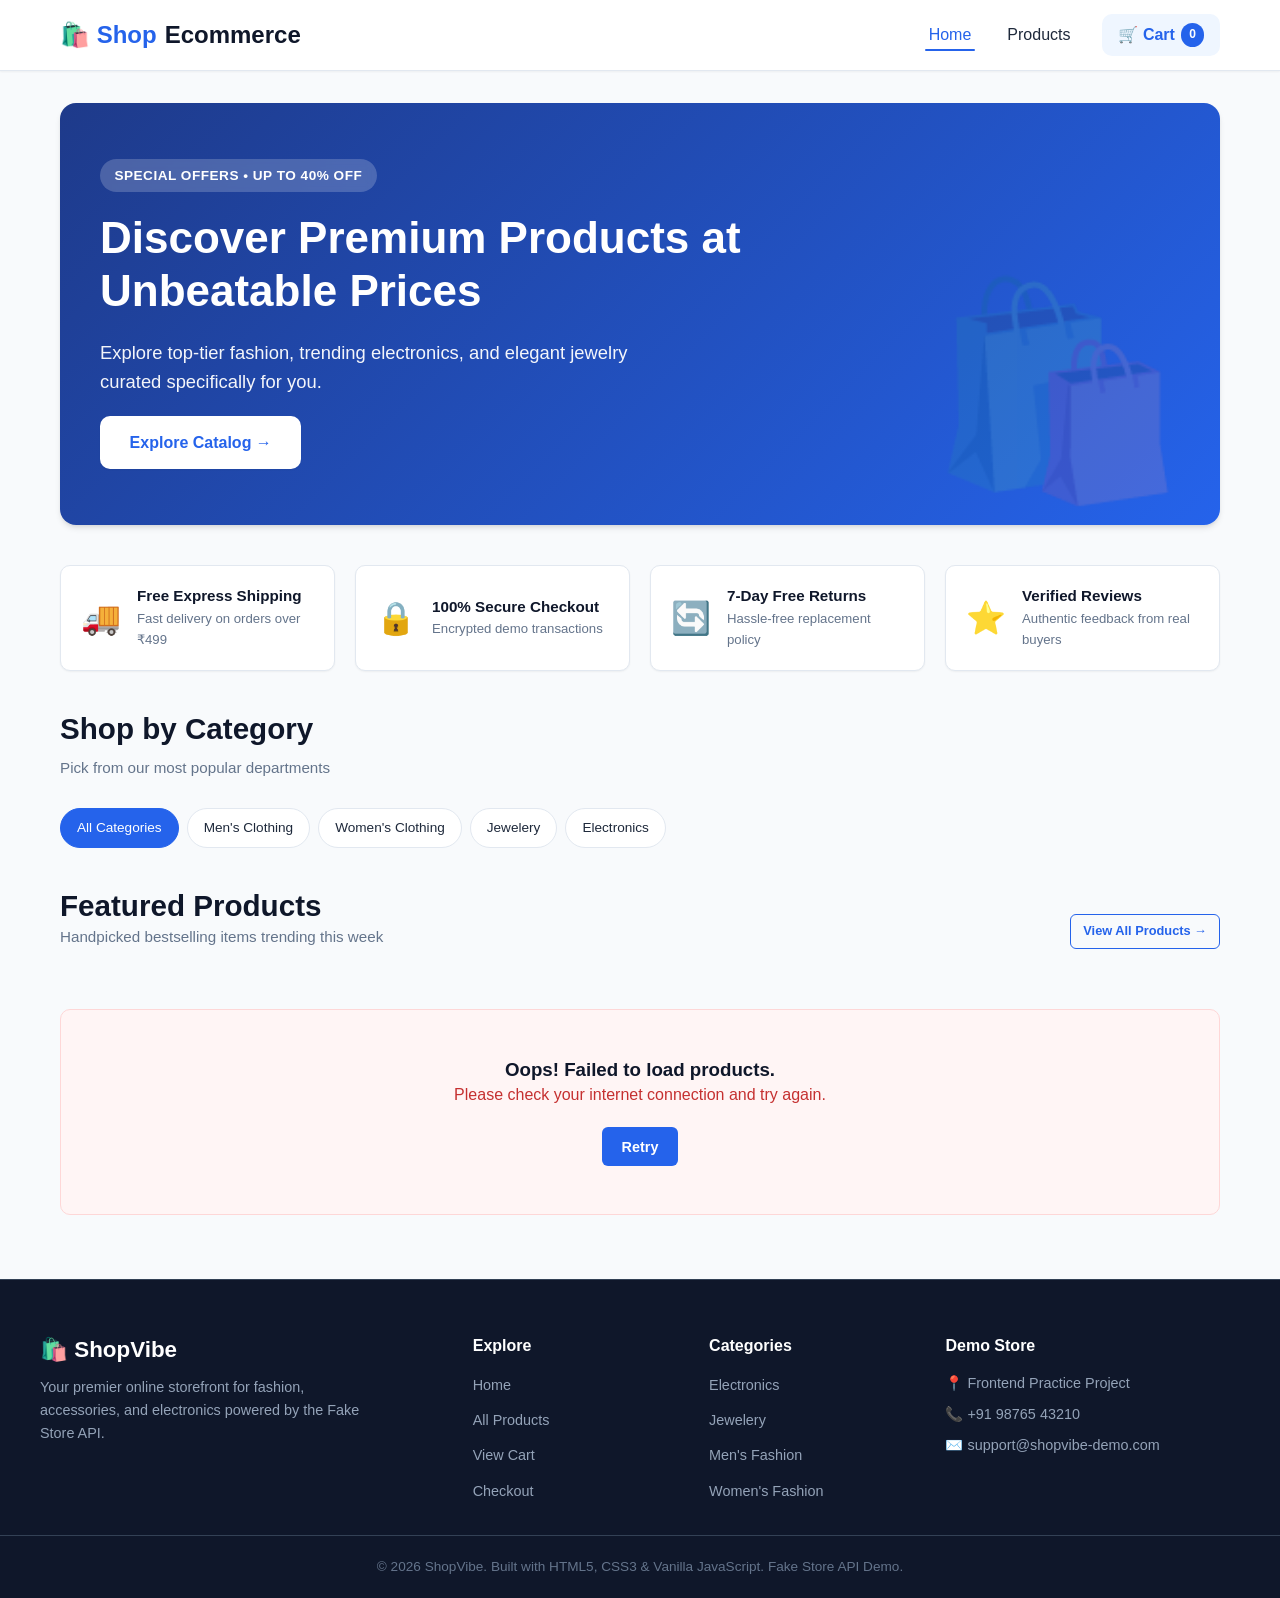
<file: index.html>
<!DOCTYPE html>
<html lang="en">
<head>
  <meta charset="UTF-8">
  <meta name="viewport" content="width=device-width, initial-scale=1.0">
  <title>ShopVibe - Modern E-Commerce Store</title>
  <link rel="stylesheet" href="style.css">
</head>
<body>

  <!-- Navbar -->
  <header class="navbar">
    <div class="container nav-container">
      <a href="index.html" class="brand-logo">
        🛍️ Shop<span>Ecommerce</span>
      </a>

      <button class="nav-toggle" id="nav-toggle-btn" aria-label="Toggle navigation">
        ☰
      </button>

      <ul class="nav-links" id="nav-links-menu">
        <li><a href="index.html" class="active">Home</a></li>
        <li><a href="products.html">Products</a></li>
        <li class="cart-link-wrapper">
          <a href="cart.html" class="cart-icon-btn">
            🛒 Cart <span class="cart-badge" id="nav-cart-count">0</span>
          </a>
        </li>
      </ul>
    </div>
  </header>

  <!-- Main Content -->
  <main class="main-content">
    <div class="container">

      <!-- Hero Banner -->
      <section class="hero-banner">
        <span class="hero-badge">Special Offers • Up to 40% Off</span>
        <h1>Discover Premium Products at Unbeatable Prices</h1>
        <p>Explore top-tier fashion, trending electronics, and elegant jewelry curated specifically for you.</p>
        <a href="products.html" class="hero-btn">
          Explore Catalog →
        </a>
      </section>

      <!-- Features Strip -->
      <section class="features-strip">
        <div class="feature-box">
          <div class="feature-icon">🚚</div>
          <div>
            <h4>Free Express Shipping</h4>
            <p>Fast delivery on orders over ₹499</p>
          </div>
        </div>
        <div class="feature-box">
          <div class="feature-icon">🔒</div>
          <div>
            <h4>100% Secure Checkout</h4>
            <p>Encrypted demo transactions</p>
          </div>
        </div>
        <div class="feature-box">
          <div class="feature-icon">🔄</div>
          <div>
            <h4>7-Day Free Returns</h4>
            <p>Hassle-free replacement policy</p>
          </div>
        </div>
        <div class="feature-box">
          <div class="feature-icon">⭐</div>
          <div>
            <h4>Verified Reviews</h4>
            <p>Authentic feedback from real buyers</p>
          </div>
        </div>
      </section>

      <!-- Category Shortcuts -->
      <section style="margin-bottom: 2.5rem;">
        <div class="section-header">
          <h2>Shop by Category</h2>
          <p class="section-subtitle">Pick from our most popular departments</p>
        </div>
        <div class="category-pills">
          <a href="products.html" class="category-pill active">All Categories</a>
          <a href="products.html?category=men's%20clothing" class="category-pill">Men's Clothing</a>
          <a href="products.html?category=women's%20clothing" class="category-pill">Women's Clothing</a>
          <a href="products.html?category=jewelery" class="category-pill">Jewelery</a>
          <a href="products.html?category=electronics" class="category-pill">Electronics</a>
        </div>
      </section>

      <!-- Featured Products -->
      <section>
        <div class="section-header">
          <div class="section-title-row">
            <div>
              <h2>Featured Products</h2>
              <p class="section-subtitle">Handpicked bestselling items trending this week</p>
            </div>
            <a href="products.html" class="btn btn-outline btn-sm">View All Products →</a>
          </div>
        </div>

        <div class="product-grid" id="featured-products-container">
          <!-- Dynamically populated by script.js -->
        </div>
      </section>

    </div>
  </main>

  <!-- Footer -->
  <footer class="footer">
    <div class="container footer-top">
      <div class="footer-grid">
        <div class="footer-brand">
          <h3>🛍️ ShopVibe</h3>
          <p>Your premier online storefront for fashion, accessories, and electronics powered by the Fake Store API.</p>
        </div>
        <div class="footer-links">
          <h4>Explore</h4>
          <ul>
            <li><a href="index.html">Home</a></li>
            <li><a href="products.html">All Products</a></li>
            <li><a href="cart.html">View Cart</a></li>
            <li><a href="checkout.html">Checkout</a></li>
          </ul>
        </div>
        <div class="footer-links">
          <h4>Categories</h4>
          <ul>
            <li><a href="products.html?category=electronics">Electronics</a></li>
            <li><a href="products.html?category=jewelery">Jewelery</a></li>
            <li><a href="products.html?category=men's%20clothing">Men's Fashion</a></li>
            <li><a href="products.html?category=women's%20clothing">Women's Fashion</a></li>
          </ul>
        </div>
        <div class="footer-contact">
          <h4>Demo Store</h4>
          <p>📍 Frontend Practice Project</p>
          <p>📞 +91 98765 43210</p>
          <p>✉️ support@shopvibe-demo.com</p>
        </div>
      </div>
    </div>
    <div class="footer-bottom">
      <div class="container">
        © 2026 ShopVibe. Built with HTML5, CSS3 &amp; Vanilla JavaScript. Fake Store API Demo.
      </div>
    </div>
  </footer>

  <script src="script.js"></script>
</body>
</html>
</file>
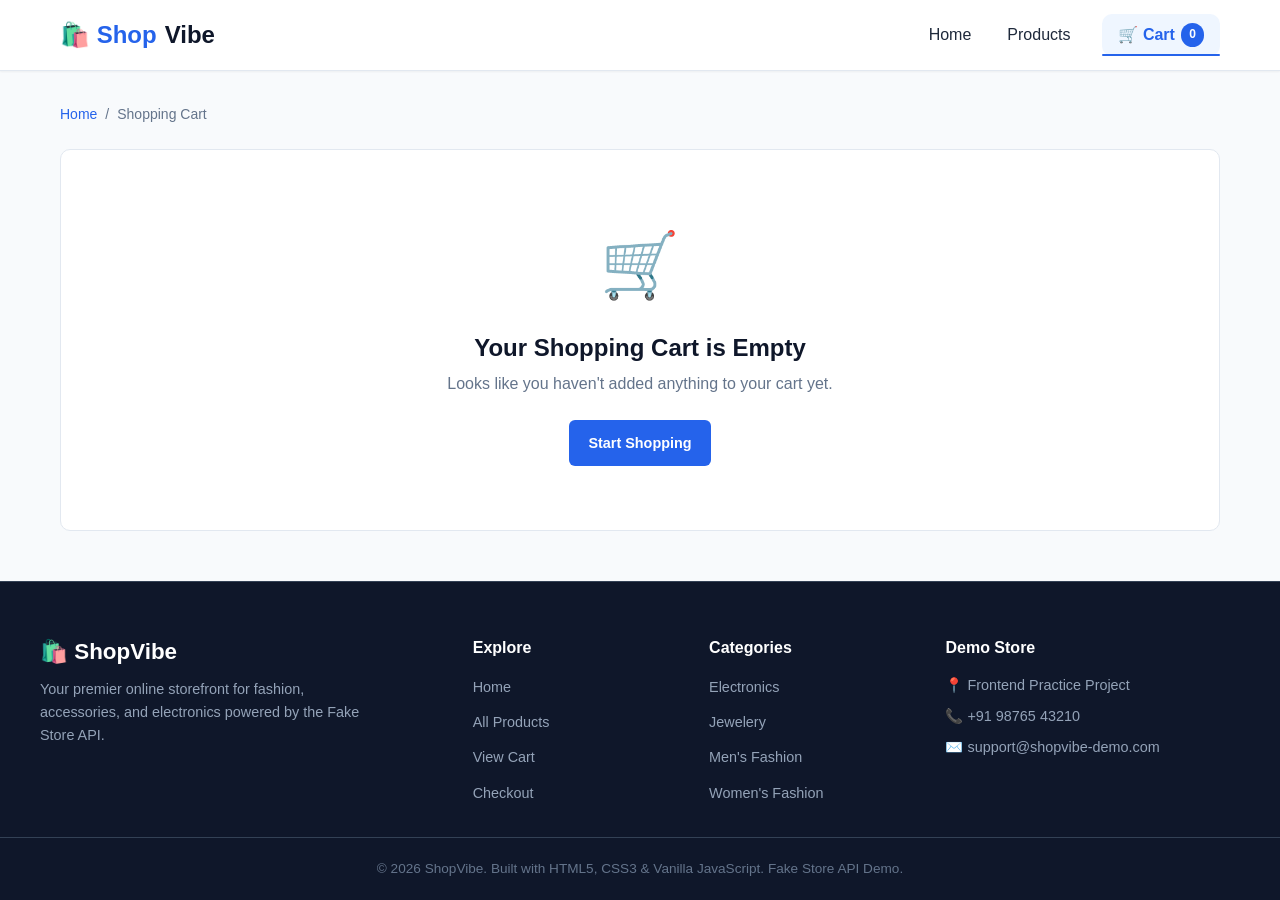
<file: cart.html>
<!DOCTYPE html>
<html lang="en">
<head>
  <meta charset="UTF-8">
  <meta name="viewport" content="width=device-width, initial-scale=1.0">
  <title>Shopping Cart - ShopVibe</title>
  <link rel="stylesheet" href="style.css">
</head>
<body>

  <!-- Navbar -->
  <header class="navbar">
    <div class="container nav-container">
      <a href="index.html" class="brand-logo">
        🛍️ Shop<span>Vibe</span>
      </a>

      <button class="nav-toggle" id="nav-toggle-btn" aria-label="Toggle navigation">
        ☰
      </button>

      <ul class="nav-links" id="nav-links-menu">
        <li><a href="index.html">Home</a></li>
        <li><a href="products.html">Products</a></li>
        <li class="cart-link-wrapper">
          <a href="cart.html" class="cart-icon-btn active">
            🛒 Cart <span class="cart-badge" id="nav-cart-count">0</span>
          </a>
        </li>
      </ul>
    </div>
  </header>

  <!-- Main Content -->
  <main class="main-content">
    <div class="container">

      <!-- Breadcrumbs -->
      <nav class="breadcrumb">
        <a href="index.html">Home</a>
        <span>/</span>
        <span>Shopping Cart</span>
      </nav>

      <!-- Cart Dynamic Container -->
      <div id="cart-page-container">
        <!-- Injected dynamically by script.js -->
      </div>

    </div>
  </main>

  <!-- Footer -->
  <footer class="footer">
    <div class="container footer-top">
      <div class="footer-grid">
        <div class="footer-brand">
          <h3>🛍️ ShopVibe</h3>
          <p>Your premier online storefront for fashion, accessories, and electronics powered by the Fake Store API.</p>
        </div>
        <div class="footer-links">
          <h4>Explore</h4>
          <ul>
            <li><a href="index.html">Home</a></li>
            <li><a href="products.html">All Products</a></li>
            <li><a href="cart.html">View Cart</a></li>
            <li><a href="checkout.html">Checkout</a></li>
          </ul>
        </div>
        <div class="footer-links">
          <h4>Categories</h4>
          <ul>
            <li><a href="products.html?category=electronics">Electronics</a></li>
            <li><a href="products.html?category=jewelery">Jewelery</a></li>
            <li><a href="products.html?category=men's%20clothing">Men's Fashion</a></li>
            <li><a href="products.html?category=women's%20clothing">Women's Fashion</a></li>
          </ul>
        </div>
        <div class="footer-contact">
          <h4>Demo Store</h4>
          <p>📍 Frontend Practice Project</p>
          <p>📞 +91 98765 43210</p>
          <p>✉️ support@shopvibe-demo.com</p>
        </div>
      </div>
    </div>
    <div class="footer-bottom">
      <div class="container">
        © 2026 ShopVibe. Built with HTML5, CSS3 &amp; Vanilla JavaScript. Fake Store API Demo.
      </div>
    </div>
  </footer>

  <script src="script.js"></script>
</body>
</html>
</file>
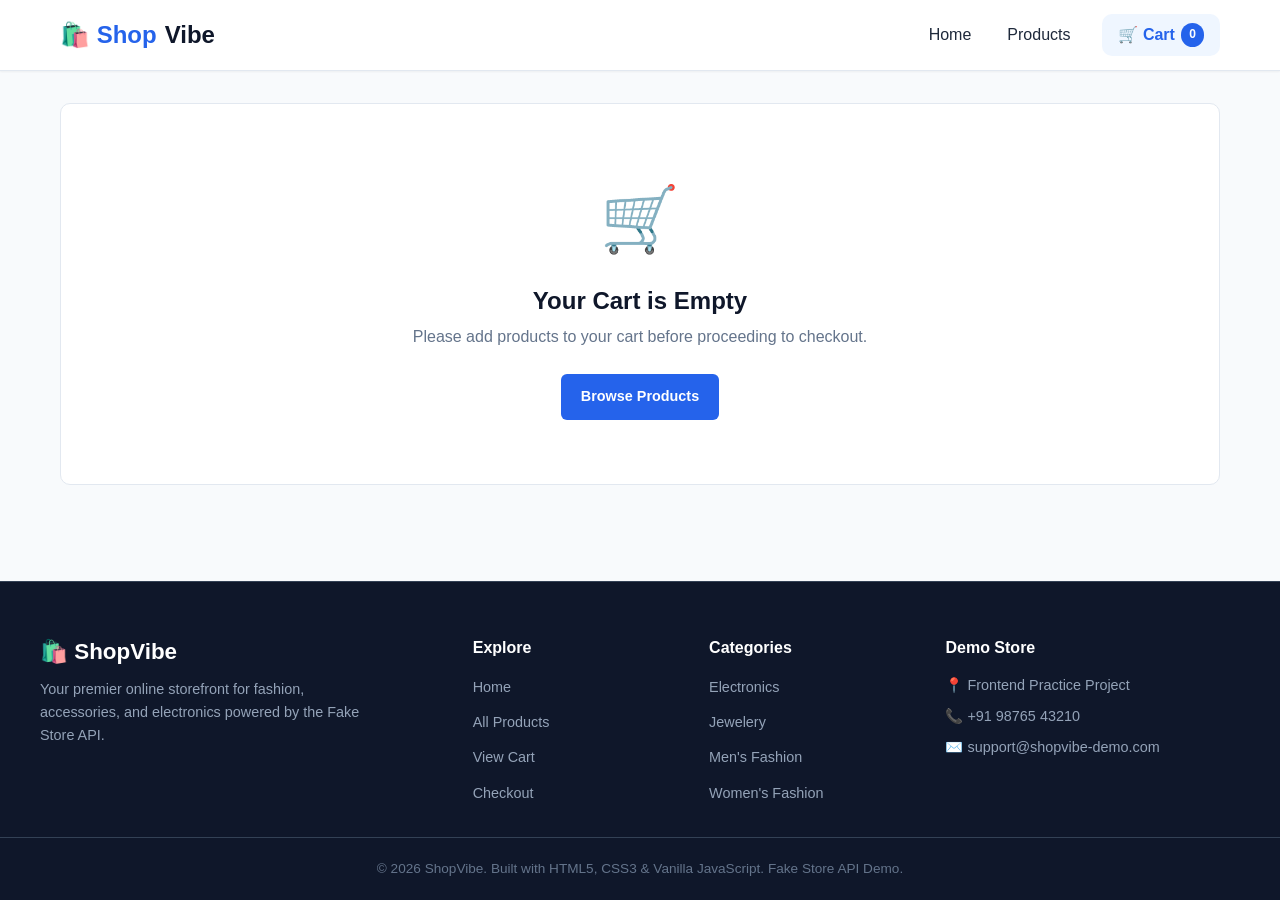
<file: checkout.html>
<!DOCTYPE html>
<html lang="en">
<head>
  <meta charset="UTF-8">
  <meta name="viewport" content="width=device-width, initial-scale=1.0">
  <title>Checkout - ShopVibe</title>
  <link rel="stylesheet" href="style.css">
</head>
<body>

  <!-- Navbar -->
  <header class="navbar">
    <div class="container nav-container">
      <a href="index.html" class="brand-logo">
        🛍️ Shop<span>Vibe</span>
      </a>

      <button class="nav-toggle" id="nav-toggle-btn" aria-label="Toggle navigation">
        ☰
      </button>

      <ul class="nav-links" id="nav-links-menu">
        <li><a href="index.html">Home</a></li>
        <li><a href="products.html">Products</a></li>
        <li class="cart-link-wrapper">
          <a href="cart.html" class="cart-icon-btn">
            🛒 Cart <span class="cart-badge" id="nav-cart-count">0</span>
          </a>
        </li>
      </ul>
    </div>
  </header>

  <!-- Main Content -->
  <main class="main-content">
    <div class="container">

      <!-- Breadcrumbs -->
      <nav class="breadcrumb">
        <a href="index.html">Home</a>
        <span>/</span>
        <a href="cart.html">Cart</a>
        <span>/</span>
        <span>Checkout</span>
      </nav>

      <div class="section-header">
        <h2>Secure Checkout</h2>
        <p class="section-subtitle">Please enter your shipping address and confirm your demo order</p>
      </div>

      <div class="checkout-layout">

        <!-- Checkout Form Column -->
        <div class="checkout-card">
          <h3>1. Shipping Information</h3>
          <form id="checkout-form" novalidate>
            <div class="form-grid">

              <div class="form-group full-width">
                <label for="cust-name" class="form-label">Full Name <span class="required">*</span></label>
                <input type="text" id="cust-name" class="form-input" placeholder="e.g. John Doe" required>
                <span class="field-error" id="cust-name-error">Please enter your full name (at least 2 letters).</span>
              </div>

              <div class="form-group">
                <label for="cust-email" class="form-label">Email Address <span class="required">*</span></label>
                <input type="email" id="cust-email" class="form-input" placeholder="e.g. john@example.com" required>
                <span class="field-error" id="cust-email-error">Please enter a valid email address.</span>
              </div>

              <div class="form-group">
                <label for="cust-phone" class="form-label">Phone Number <span class="required">*</span></label>
                <input type="tel" id="cust-phone" class="form-input" placeholder="e.g. 9876543210" required>
                <span class="field-error" id="cust-phone-error">Please enter a valid 10-digit phone number.</span>
              </div>

              <div class="form-group full-width">
                <label for="cust-address" class="form-label">Street Address <span class="required">*</span></label>
                <input type="text" id="cust-address" class="form-input" placeholder="House number, apartment, street" required>
                <span class="field-error" id="cust-address-error">Please provide your complete shipping address.</span>
              </div>

              <div class="form-group">
                <label for="cust-city" class="form-label">City <span class="required">*</span></label>
                <input type="text" id="cust-city" class="form-input" placeholder="e.g. Chennai" required>
                <span class="field-error" id="cust-city-error">Please enter your city.</span>
              </div>

              <div class="form-group">
                <label for="cust-zip" class="form-label">Postal / ZIP Code <span class="required">*</span></label>
                <input type="text" id="cust-zip" class="form-input" placeholder="e.g. 600054" required>
                <span class="field-error" id="cust-zip-error">Please enter a valid postal code.</span>
              </div>

            </div>

            <h3 style="margin-top: 2rem;">2. Payment Method</h3>
            <div class="payment-options">
              <label class="payment-option">
                <input type="radio" name="payment_method" value="Cash on Delivery" checked>
                <div>
                  <strong>Cash on Delivery (COD)</strong>
                  <div style="font-size: 0.8rem; color: var(--text-muted);">Pay when your parcel arrives at your doorstep</div>
                </div>
              </label>

              <label class="payment-option">
                <input type="radio" name="payment_method" value="UPI / QR Code (Demo)">
                <div>
                  <strong>UPI / QR Code (Demo)</strong>
                  <div style="font-size: 0.8rem; color: var(--text-muted);">Google Pay, PhonePe, Paytm (Instant Demo)</div>
                </div>
              </label>

              <label class="payment-option">
                <input type="radio" name="payment_method" value="Credit / Debit Card (Demo)">
                <div>
                  <strong>Credit / Debit Card (Demo)</strong>
                  <div style="font-size: 0.8rem; color: var(--text-muted);">Visa, MasterCard, RuPay (Demo sandbox)</div>
                </div>
              </label>
            </div>

            <div class="demo-notice">
              ℹ️ <strong>Demo Checkout:</strong> No real payments are processed. LocalStorage will record your sample order.
            </div>

            <button type="submit" class="btn btn-primary btn-block" style="margin-top: 1.5rem; padding: 1rem; font-size: 1rem;">
              Place Order Now 🛍️
            </button>
          </form>
        </div>

        <!-- Order Summary Preview Column -->
        <div class="checkout-card" style="position: sticky; top: 90px;">
          <h3>Order Summary</h3>
          
          <div class="order-items-preview" id="checkout-items-list">
            <!-- Injected by script.js -->
          </div>

          <div style="margin-top: 1rem;">
            <div class="summary-row">
              <span>Standard Shipping</span>
              <span style="color: var(--success-color); font-weight: 600;">FREE</span>
            </div>
            <div class="summary-row">
              <span>Demo Discount</span>
              <span style="color: var(--success-color);">- ₹0</span>
            </div>
            <div class="summary-row total-row">
              <span>Total Payable</span>
              <span id="checkout-total-amount">₹0</span>
            </div>
          </div>

          <div style="margin-top: 1.25rem; font-size: 0.8rem; color: var(--text-muted); text-align: center;">
            🔒 256-bit SSL encrypted checkout practice simulation.
          </div>
        </div>

      </div>

    </div>
  </main>

  <!-- Order Success Modal -->
  <div class="modal-backdrop" id="order-success-modal">
    <div class="modal-content">
      <div class="success-icon-badge">✓</div>
      <h2>Thank You for Your Order!</h2>
      <p style="color: var(--text-muted); margin-top: 0.5rem;">
        Hi <strong id="success-cust-name">Customer</strong>, your demo order has been placed successfully.
      </p>

      <div class="order-id-box">
        Order ID: <strong id="success-order-id">ORD-000000</strong>
      </div>

      <div class="summary-row" style="margin-bottom: 1.5rem;">
        <span>Amount Charged (Demo):</span>
        <strong id="success-order-total" style="color: var(--primary-color);">₹0</strong>
      </div>

      <p style="font-size: 0.85rem; color: var(--text-muted); margin-bottom: 1.5rem;">
        Your order details have been saved in <code>localStorage.getItem('ecommerce_orders')</code> and the cart has been cleared.
      </p>

      <a href="products.html" class="btn btn-primary btn-block">
        Continue Shopping →
      </a>
    </div>
  </div>

  <!-- Footer -->
  <footer class="footer">
    <div class="container footer-top">
      <div class="footer-grid">
        <div class="footer-brand">
          <h3>🛍️ ShopVibe</h3>
          <p>Your premier online storefront for fashion, accessories, and electronics powered by the Fake Store API.</p>
        </div>
        <div class="footer-links">
          <h4>Explore</h4>
          <ul>
            <li><a href="index.html">Home</a></li>
            <li><a href="products.html">All Products</a></li>
            <li><a href="cart.html">View Cart</a></li>
            <li><a href="checkout.html">Checkout</a></li>
          </ul>
        </div>
        <div class="footer-links">
          <h4>Categories</h4>
          <ul>
            <li><a href="products.html?category=electronics">Electronics</a></li>
            <li><a href="products.html?category=jewelery">Jewelery</a></li>
            <li><a href="products.html?category=men's%20clothing">Men's Fashion</a></li>
            <li><a href="products.html?category=women's%20clothing">Women's Fashion</a></li>
          </ul>
        </div>
        <div class="footer-contact">
          <h4>Demo Store</h4>
          <p>📍 Frontend Practice Project</p>
          <p>📞 +91 98765 43210</p>
          <p>✉️ support@shopvibe-demo.com</p>
        </div>
      </div>
    </div>
    <div class="footer-bottom">
      <div class="container">
        © 2026 ShopVibe. Built with HTML5, CSS3 &amp; Vanilla JavaScript. Fake Store API Demo.
      </div>
    </div>
  </footer>

  <script src="script.js"></script>
</body>
</html>
</file>
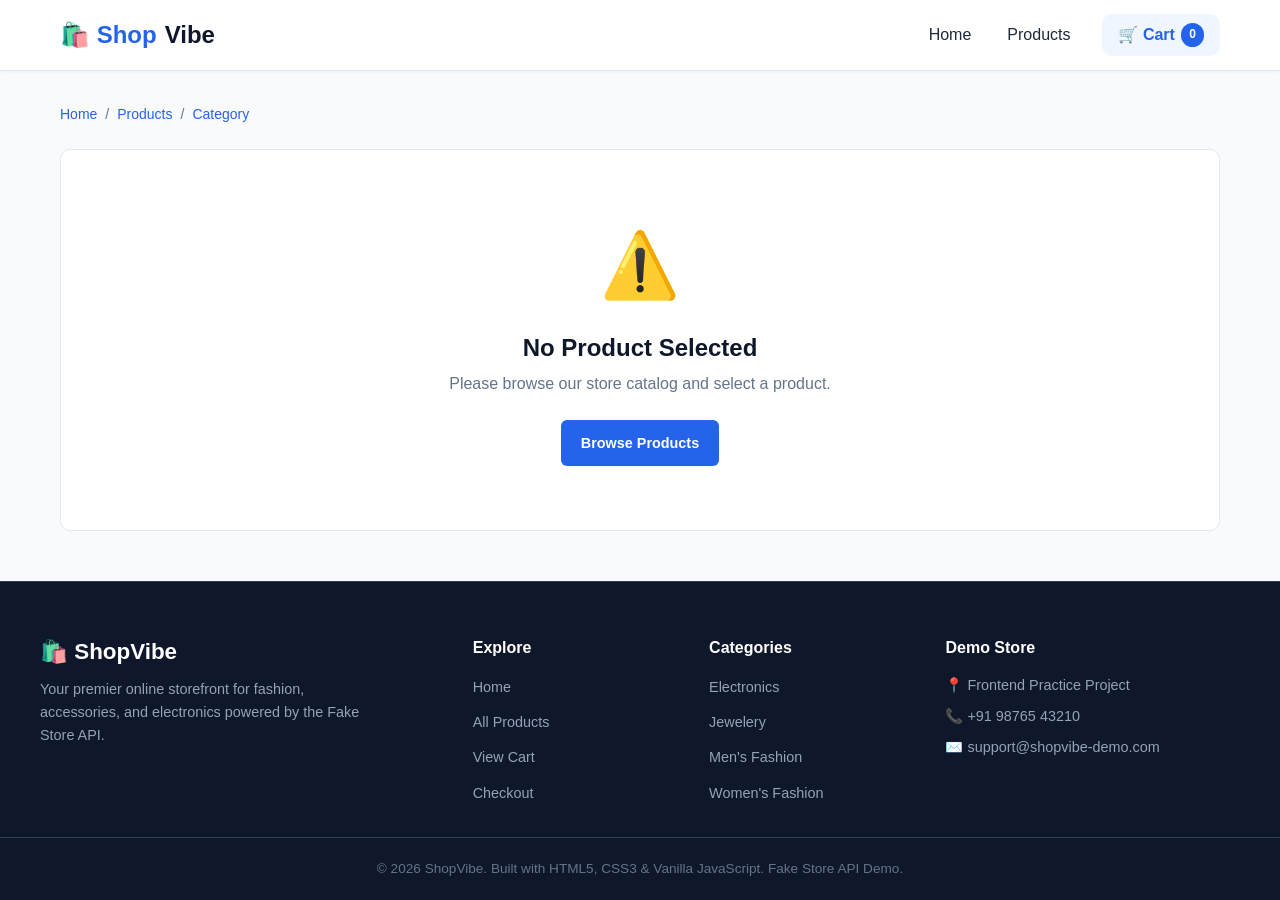
<file: product-details.html>
<!DOCTYPE html>
<html lang="en">
<head>
  <meta charset="UTF-8">
  <meta name="viewport" content="width=device-width, initial-scale=1.0">
  <title>Product Details - ShopVibe</title>
  <link rel="stylesheet" href="style.css">
</head>
<body>

  <!-- Navbar -->
  <header class="navbar">
    <div class="container nav-container">
      <a href="index.html" class="brand-logo">
        🛍️ Shop<span>Vibe</span>
      </a>

      <button class="nav-toggle" id="nav-toggle-btn" aria-label="Toggle navigation">
        ☰
      </button>

      <ul class="nav-links" id="nav-links-menu">
        <li><a href="index.html">Home</a></li>
        <li><a href="products.html">Products</a></li>
        <li class="cart-link-wrapper">
          <a href="cart.html" class="cart-icon-btn">
            🛒 Cart <span class="cart-badge" id="nav-cart-count">0</span>
          </a>
        </li>
      </ul>
    </div>
  </header>

  <!-- Main Content -->
  <main class="main-content">
    <div class="container">

      <!-- Breadcrumbs -->
      <nav class="breadcrumb">
        <a href="index.html">Home</a>
        <span>/</span>
        <a href="products.html">Products</a>
        <span>/</span>
        <a href="products.html" id="details-breadcrumb-cat">Category</a>
      </nav>

      <!-- Product Details Container -->
      <div id="product-details-container">
        <!-- Rendered dynamically by script.js -->
      </div>

    </div>
  </main>

  <!-- Footer -->
  <footer class="footer">
    <div class="container footer-top">
      <div class="footer-grid">
        <div class="footer-brand">
          <h3>🛍️ ShopVibe</h3>
          <p>Your premier online storefront for fashion, accessories, and electronics powered by the Fake Store API.</p>
        </div>
        <div class="footer-links">
          <h4>Explore</h4>
          <ul>
            <li><a href="index.html">Home</a></li>
            <li><a href="products.html">All Products</a></li>
            <li><a href="cart.html">View Cart</a></li>
            <li><a href="checkout.html">Checkout</a></li>
          </ul>
        </div>
        <div class="footer-links">
          <h4>Categories</h4>
          <ul>
            <li><a href="products.html?category=electronics">Electronics</a></li>
            <li><a href="products.html?category=jewelery">Jewelery</a></li>
            <li><a href="products.html?category=men's%20clothing">Men's Fashion</a></li>
            <li><a href="products.html?category=women's%20clothing">Women's Fashion</a></li>
          </ul>
        </div>
        <div class="footer-contact">
          <h4>Demo Store</h4>
          <p>📍 Frontend Practice Project</p>
          <p>📞 +91 98765 43210</p>
          <p>✉️ support@shopvibe-demo.com</p>
        </div>
      </div>
    </div>
    <div class="footer-bottom">
      <div class="container">
        © 2026 ShopVibe. Built with HTML5, CSS3 &amp; Vanilla JavaScript. Fake Store API Demo.
      </div>
    </div>
  </footer>

  <script src="script.js"></script>
</body>
</html>
</file>
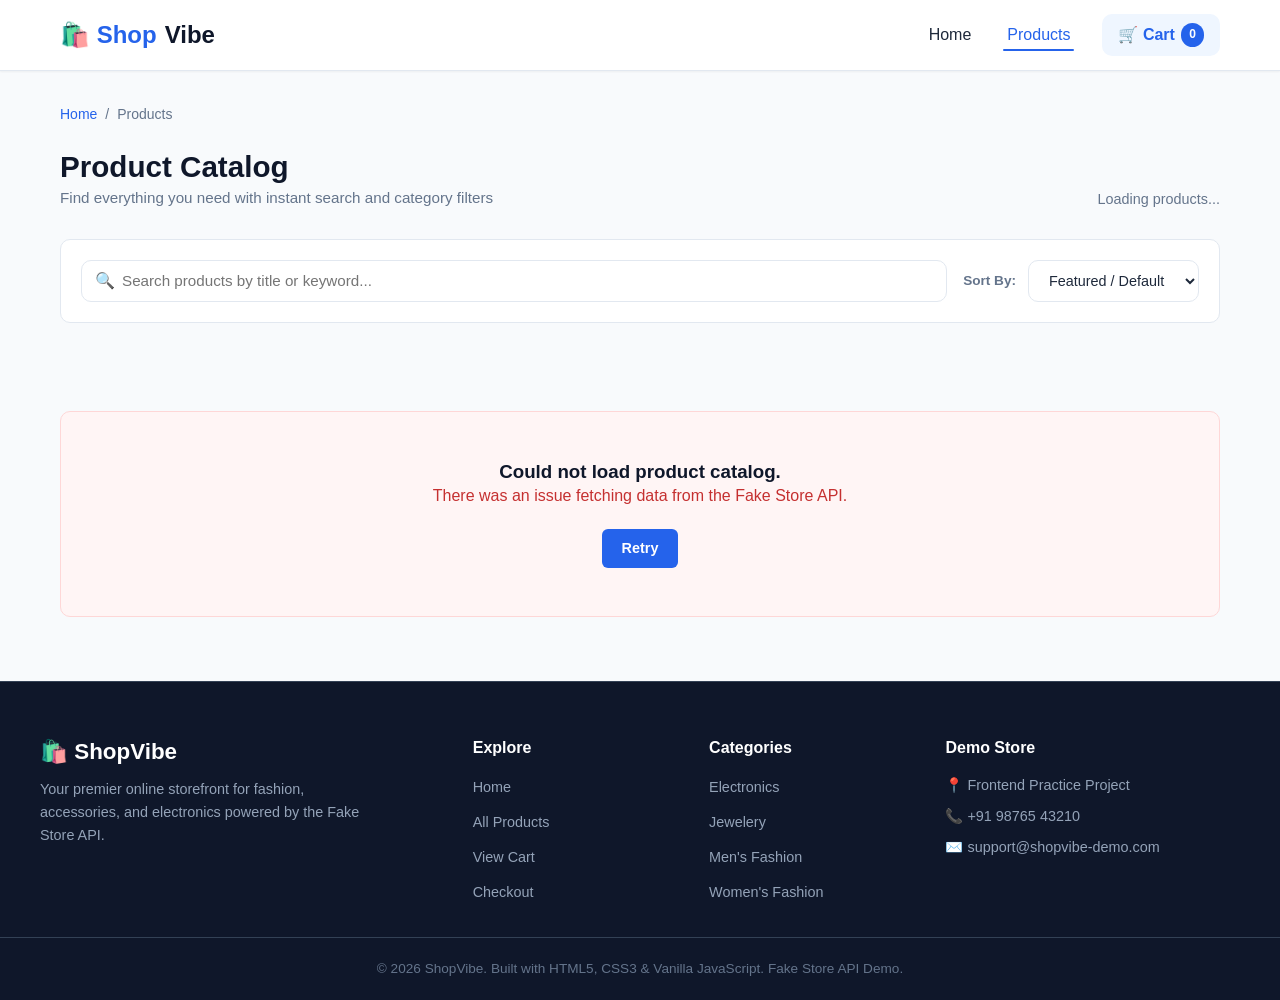
<file: products.html>
<!DOCTYPE html>
<html lang="en">
<head>
  <meta charset="UTF-8">
  <meta name="viewport" content="width=device-width, initial-scale=1.0">
  <title>All Products - ShopVibe</title>
  <link rel="stylesheet" href="style.css">
</head>
<body>

  <!-- Navbar -->
  <header class="navbar">
    <div class="container nav-container">
      <a href="index.html" class="brand-logo">
        🛍️ Shop<span>Vibe</span>
      </a>

      <button class="nav-toggle" id="nav-toggle-btn" aria-label="Toggle navigation">
        ☰
      </button>

      <ul class="nav-links" id="nav-links-menu">
        <li><a href="index.html">Home</a></li>
        <li><a href="products.html" class="active">Products</a></li>
        <li class="cart-link-wrapper">
          <a href="cart.html" class="cart-icon-btn">
            🛒 Cart <span class="cart-badge" id="nav-cart-count">0</span>
          </a>
        </li>
      </ul>
    </div>
  </header>

  <!-- Main Content -->
  <main class="main-content">
    <div class="container">

      <!-- Breadcrumb -->
      <nav class="breadcrumb">
        <a href="index.html">Home</a>
        <span>/</span>
        <span>Products</span>
      </nav>

      <!-- Section Title & Results Count -->
      <div class="section-header">
        <div class="section-title-row">
          <div>
            <h2>Product Catalog</h2>
            <p class="section-subtitle">Find everything you need with instant search and category filters</p>
          </div>
          <span id="products-count" style="font-size: 0.9rem; color: var(--text-muted); font-weight: 500;">
            Loading products...
          </span>
        </div>
      </div>

      <!-- Filter & Search Controls -->
      <div class="filter-bar">
        <div class="search-box">
          <span class="search-icon">🔍</span>
          <input 
            type="text" 
            id="product-search-input" 
            placeholder="Search products by title or keyword..." 
            autocomplete="off">
        </div>

        <div class="filter-controls">
          <label for="product-sort-select" style="font-size: 0.85rem; font-weight: 600; color: var(--text-muted);">Sort By:</label>
          <select id="product-sort-select" class="select-control">
            <option value="default">Featured / Default</option>
            <option value="price-low">Price: Low to High</option>
            <option value="price-high">Price: High to Low</option>
            <option value="rating">Customer Rating</option>
          </select>
        </div>
      </div>

      <!-- Dynamic Category Pills -->
      <div class="category-pills" id="category-pills-container">
        <!-- Rendered dynamically by script.js -->
      </div>

      <!-- Products Grid -->
      <div class="product-grid" id="all-products-container">
        <!-- Products injected dynamically -->
      </div>

    </div>
  </main>

  <!-- Footer -->
  <footer class="footer">
    <div class="container footer-top">
      <div class="footer-grid">
        <div class="footer-brand">
          <h3>🛍️ ShopVibe</h3>
          <p>Your premier online storefront for fashion, accessories, and electronics powered by the Fake Store API.</p>
        </div>
        <div class="footer-links">
          <h4>Explore</h4>
          <ul>
            <li><a href="index.html">Home</a></li>
            <li><a href="products.html">All Products</a></li>
            <li><a href="cart.html">View Cart</a></li>
            <li><a href="checkout.html">Checkout</a></li>
          </ul>
        </div>
        <div class="footer-links">
          <h4>Categories</h4>
          <ul>
            <li><a href="products.html?category=electronics">Electronics</a></li>
            <li><a href="products.html?category=jewelery">Jewelery</a></li>
            <li><a href="products.html?category=men's%20clothing">Men's Fashion</a></li>
            <li><a href="products.html?category=women's%20clothing">Women's Fashion</a></li>
          </ul>
        </div>
        <div class="footer-contact">
          <h4>Demo Store</h4>
          <p>📍 Frontend Practice Project</p>
          <p>📞 +91 98765 43210</p>
          <p>✉️ support@shopvibe-demo.com</p>
        </div>
      </div>
    </div>
    <div class="footer-bottom">
      <div class="container">
        © 2026 ShopVibe. Built with HTML5, CSS3 &amp; Vanilla JavaScript. Fake Store API Demo.
      </div>
    </div>
  </footer>

  <script src="script.js"></script>
</body>
</html>
</file>
<file: style.css>
/* ==========================================================================
   Basic E-Commerce Website - Modern Vanilla CSS
   ========================================================================== */

:root {
  --primary-color: #2563eb;
  --primary-hover: #1d4ed8;
  --primary-light: #eff6ff;
  --secondary-color: #0f172a;
  --accent-color: #f59e0b;
  --success-color: #10b981;
  --danger-color: #ef4444;
  --danger-hover: #dc2626;
  --background-color: #f8fafc;
  --card-bg: #ffffff;
  --text-main: #1e293b;
  --text-muted: #64748b;
  --border-color: #e2e8f0;
  --shadow-sm: 0 1px 2px 0 rgba(0, 0, 0, 0.05);
  --shadow-md: 0 4px 6px -1px rgba(0, 0, 0, 0.1), 0 2px 4px -2px rgba(0, 0, 0, 0.1);
  --shadow-lg: 0 10px 15px -3px rgba(0, 0, 0, 0.1), 0 4px 6px -4px rgba(0, 0, 0, 0.1);
  --radius-sm: 6px;
  --radius-md: 10px;
  --radius-lg: 16px;
  --transition: all 0.25s ease;
  --max-width: 1200px;
}

* {
  margin: 0;
  padding: 0;
  box-sizing: border-box;
}

body {
  font-family: -apple-system, BlinkMacSystemFont, "Segoe UI", Roboto, Oxygen, Ubuntu, Cantarell, "Helvetica Neue", sans-serif;
  background-color: var(--background-color);
  color: var(--text-main);
  line-height: 1.6;
  min-height: 100vh;
  display: flex;
  flex-direction: column;
}

/* ==========================================================================
   Typography & Common Elements
   ========================================================================== */

h1, h2, h3, h4 {
  color: var(--secondary-color);
  font-weight: 700;
  line-height: 1.25;
}

a {
  color: var(--primary-color);
  text-decoration: none;
  transition: var(--transition);
}

a:hover {
  color: var(--primary-hover);
}

img {
  max-width: 100%;
  height: auto;
  display: block;
}

.container {
  width: 100%;
  max-width: var(--max-width);
  margin: 0 auto;
  padding: 0 1.25rem;
}

.main-content {
  flex: 1;
  padding: 2rem 0;
}

/* ==========================================================================
   Navigation Bar
   ========================================================================== */

.navbar {
  background-color: #ffffff;
  border-bottom: 1px solid var(--border-color);
  position: sticky;
  top: 0;
  z-index: 100;
  box-shadow: var(--shadow-sm);
}

.nav-container {
  display: flex;
  align-items: center;
  justify-content: space-between;
  height: 70px;
}

.brand-logo {
  font-size: 1.5rem;
  font-weight: 800;
  color: var(--primary-color);
  display: flex;
  align-items: center;
  gap: 0.5rem;
}

.brand-logo span {
  color: var(--secondary-color);
}

.nav-links {
  display: flex;
  align-items: center;
  list-style: none;
  gap: 1.75rem;
}

.nav-links a {
  color: var(--text-main);
  font-weight: 500;
  padding: 0.5rem 0.25rem;
  position: relative;
}

.nav-links a:hover,
.nav-links a.active {
  color: var(--primary-color);
}

.nav-links a.active::after {
  content: "";
  position: absolute;
  bottom: 0;
  left: 0;
  width: 100%;
  height: 2px;
  background-color: var(--primary-color);
  border-radius: 2px;
}

.cart-link-wrapper {
  position: relative;
}

.cart-icon-btn {
  display: flex;
  align-items: center;
  gap: 0.4rem;
  background-color: var(--primary-light);
  color: var(--primary-color) !important;
  padding: 0.5rem 1rem !important;
  border-radius: var(--radius-md);
  font-weight: 600 !important;
}

.cart-badge {
  background-color: var(--primary-color);
  color: #ffffff;
  font-size: 0.75rem;
  font-weight: 700;
  padding: 0.15rem 0.5rem;
  border-radius: 999px;
  min-width: 20px;
  text-align: center;
  display: inline-block;
  transition: transform 0.2s ease;
}

.cart-badge.bump {
  animation: badgePop 0.3s ease;
}

@keyframes badgePop {
  0% { transform: scale(1); }
  50% { transform: scale(1.35); }
  100% { transform: scale(1); }
}

.nav-toggle {
  display: none;
  background: none;
  border: none;
  font-size: 1.6rem;
  cursor: pointer;
  color: var(--text-main);
}

/* ==========================================================================
   Hero Banner (Home Page)
   ========================================================================== */

.hero-banner {
  background: linear-gradient(135deg, #1e3a8a 0%, #2563eb 100%);
  color: #ffffff;
  border-radius: var(--radius-lg);
  padding: 3.5rem 2.5rem;
  margin-bottom: 2.5rem;
  box-shadow: var(--shadow-md);
  display: flex;
  flex-direction: column;
  align-items: flex-start;
  gap: 1.25rem;
  position: relative;
  overflow: hidden;
}

.hero-banner::after {
  content: "🛍️";
  font-size: 13rem;
  position: absolute;
  right: 2rem;
  bottom: -2rem;
  opacity: 0.15;
  pointer-events: none;
}

.hero-badge {
  background: rgba(255, 255, 255, 0.2);
  backdrop-filter: blur(5px);
  padding: 0.35rem 0.9rem;
  border-radius: 999px;
  font-size: 0.85rem;
  font-weight: 600;
  letter-spacing: 0.5px;
  text-transform: uppercase;
}

.hero-banner h1 {
  font-size: 2.75rem;
  color: #ffffff;
  max-width: 650px;
  line-height: 1.2;
}

.hero-banner p {
  font-size: 1.15rem;
  max-width: 550px;
  opacity: 0.95;
}

.hero-btn {
  display: inline-flex;
  align-items: center;
  gap: 0.5rem;
  background-color: #ffffff;
  color: var(--primary-color);
  font-weight: 700;
  padding: 0.85rem 1.85rem;
  border-radius: var(--radius-md);
  box-shadow: var(--shadow-sm);
  transition: var(--transition);
}

.hero-btn:hover {
  background-color: #f1f5f9;
  color: var(--primary-hover);
  transform: translateY(-2px);
  box-shadow: var(--shadow-md);
}

/* ==========================================================================
   Feature Badges Strip
   ========================================================================== */

.features-strip {
  display: grid;
  grid-template-columns: repeat(auto-fit, minmax(220px, 1fr));
  gap: 1.25rem;
  margin-bottom: 2.5rem;
}

.feature-box {
  background-color: var(--card-bg);
  border: 1px solid var(--border-color);
  border-radius: var(--radius-md);
  padding: 1.25rem;
  display: flex;
  align-items: center;
  gap: 1rem;
  box-shadow: var(--shadow-sm);
}

.feature-icon {
  font-size: 2rem;
  line-height: 1;
}

.feature-box h4 {
  font-size: 0.95rem;
  margin-bottom: 0.15rem;
}

.feature-box p {
  font-size: 0.825rem;
  color: var(--text-muted);
}

/* ==========================================================================
   Section Titles & Filter Controls
   ========================================================================== */

.section-header {
  display: flex;
  flex-direction: column;
  gap: 0.5rem;
  margin-bottom: 1.75rem;
}

.section-title-row {
  display: flex;
  justify-content: space-between;
  align-items: flex-end;
  flex-wrap: wrap;
  gap: 1rem;
}

.section-header h2 {
  font-size: 1.85rem;
}

.section-subtitle {
  color: var(--text-muted);
  font-size: 0.95rem;
}

.filter-bar {
  background-color: var(--card-bg);
  padding: 1.25rem;
  border-radius: var(--radius-md);
  border: 1px solid var(--border-color);
  margin-bottom: 2rem;
  display: flex;
  flex-wrap: wrap;
  gap: 1rem;
  align-items: center;
  justify-content: space-between;
}

.search-box {
  flex: 1;
  min-width: 240px;
  position: relative;
}

.search-box input {
  width: 100%;
  padding: 0.7rem 1rem 0.7rem 2.5rem;
  border: 1px solid var(--border-color);
  border-radius: var(--radius-md);
  font-size: 0.95rem;
  outline: none;
  transition: var(--transition);
}

.search-box input:focus {
  border-color: var(--primary-color);
  box-shadow: 0 0 0 3px rgba(37, 99, 235, 0.15);
}

.search-icon {
  position: absolute;
  left: 0.85rem;
  top: 50%;
  transform: translateY(-50%);
  color: var(--text-muted);
  pointer-events: none;
}

.filter-controls {
  display: flex;
  flex-wrap: wrap;
  gap: 0.75rem;
  align-items: center;
}

.select-control {
  padding: 0.7rem 1rem;
  border: 1px solid var(--border-color);
  border-radius: var(--radius-md);
  font-size: 0.9rem;
  color: var(--text-main);
  background-color: #ffffff;
  cursor: pointer;
  outline: none;
  transition: var(--transition);
}

.select-control:focus {
  border-color: var(--primary-color);
}

.category-pills {
  display: flex;
  flex-wrap: wrap;
  gap: 0.5rem;
  margin-bottom: 1.5rem;
}

.category-pill {
  border: 1px solid var(--border-color);
  background-color: var(--card-bg);
  color: var(--text-main);
  padding: 0.5rem 1rem;
  border-radius: 999px;
  font-size: 0.85rem;
  font-weight: 500;
  cursor: pointer;
  transition: var(--transition);
  text-transform: capitalize;
}

.category-pill:hover {
  background-color: var(--primary-light);
  color: var(--primary-color);
  border-color: var(--primary-color);
}

.category-pill.active {
  background-color: var(--primary-color);
  color: #ffffff;
  border-color: var(--primary-color);
}

/* ==========================================================================
   Product Cards & Grid
   ========================================================================== */

.product-grid {
  display: grid;
  grid-template-columns: repeat(auto-fill, minmax(260px, 1fr));
  gap: 1.75rem;
}

.product-card {
  background-color: var(--card-bg);
  border: 1px solid var(--border-color);
  border-radius: var(--radius-md);
  overflow: hidden;
  display: flex;
  flex-direction: column;
  transition: var(--transition);
  box-shadow: var(--shadow-sm);
  position: relative;
}

.product-card:hover {
  transform: translateY(-4px);
  box-shadow: var(--shadow-lg);
  border-color: #cbd5e1;
}

.product-image-container {
  height: 220px;
  padding: 1.25rem;
  background-color: #ffffff;
  display: flex;
  align-items: center;
  justify-content: center;
  border-bottom: 1px solid #f1f5f9;
  position: relative;
  overflow: hidden;
}

.product-image {
  max-height: 100%;
  max-width: 100%;
  object-fit: contain;
  transition: transform 0.3s ease;
}

.product-card:hover .product-image {
  transform: scale(1.05);
}

.product-category-tag {
  position: absolute;
  top: 0.75rem;
  left: 0.75rem;
  background-color: rgba(241, 245, 249, 0.95);
  color: var(--text-muted);
  font-size: 0.72rem;
  font-weight: 600;
  padding: 0.2rem 0.55rem;
  border-radius: 999px;
  text-transform: uppercase;
  letter-spacing: 0.5px;
}

.product-info {
  padding: 1.25rem;
  display: flex;
  flex-direction: column;
  flex: 1;
}

.product-title {
  font-size: 1rem;
  font-weight: 600;
  margin-bottom: 0.4rem;
  line-height: 1.35;
  display: -webkit-box;
  -webkit-line-clamp: 2;
  -webkit-box-orient: vertical;
  overflow: hidden;
  height: 2.7rem;
}

.product-title a {
  color: var(--secondary-color);
}

.product-title a:hover {
  color: var(--primary-color);
}

.product-rating {
  display: flex;
  align-items: center;
  gap: 0.35rem;
  font-size: 0.85rem;
  margin-bottom: 0.75rem;
}

.rating-stars {
  color: var(--accent-color);
}

.rating-count {
  color: var(--text-muted);
  font-size: 0.775rem;
}

.product-price-row {
  margin-top: auto;
  display: flex;
  align-items: center;
  justify-content: space-between;
  padding-top: 0.75rem;
  border-top: 1px dashed var(--border-color);
}

.product-price {
  font-size: 1.25rem;
  font-weight: 700;
  color: var(--secondary-color);
}

.card-actions {
  display: flex;
  gap: 0.5rem;
  margin-top: 0.9rem;
}

/* ==========================================================================
   Buttons
   ========================================================================== */

.btn {
  display: inline-flex;
  align-items: center;
  justify-content: center;
  gap: 0.4rem;
  padding: 0.65rem 1.15rem;
  border-radius: var(--radius-sm);
  font-size: 0.9rem;
  font-weight: 600;
  cursor: pointer;
  border: 1px solid transparent;
  transition: var(--transition);
  outline: none;
  text-align: center;
}

.btn-primary {
  background-color: var(--primary-color);
  color: #ffffff;
}

.btn-primary:hover {
  background-color: var(--primary-hover);
  color: #ffffff;
}

.btn-secondary {
  background-color: #f1f5f9;
  color: var(--text-main);
  border-color: var(--border-color);
}

.btn-secondary:hover {
  background-color: #e2e8f0;
}

.btn-danger {
  background-color: #fee2e2;
  color: var(--danger-color);
  border-color: #fecaca;
}

.btn-danger:hover {
  background-color: var(--danger-color);
  color: #ffffff;
}

.btn-outline {
  background-color: transparent;
  border-color: var(--primary-color);
  color: var(--primary-color);
}

.btn-outline:hover {
  background-color: var(--primary-light);
}

.btn-sm {
  padding: 0.4rem 0.75rem;
  font-size: 0.8rem;
}

.btn-block {
  width: 100%;
}

/* ==========================================================================
   Product Details Page
   ========================================================================== */

.breadcrumb {
  display: flex;
  align-items: center;
  gap: 0.5rem;
  font-size: 0.875rem;
  color: var(--text-muted);
  margin-bottom: 1.5rem;
}

.details-wrapper {
  background-color: var(--card-bg);
  border-radius: var(--radius-md);
  border: 1px solid var(--border-color);
  padding: 2.5rem;
  box-shadow: var(--shadow-sm);
  display: grid;
  grid-template-columns: 1fr 1.2fr;
  gap: 3rem;
  margin-bottom: 3rem;
}

.details-image-box {
  background-color: #ffffff;
  border: 1px solid var(--border-color);
  border-radius: var(--radius-md);
  padding: 2rem;
  display: flex;
  align-items: center;
  justify-content: center;
  min-height: 380px;
}

.details-image-box img {
  max-height: 340px;
  max-width: 100%;
  object-fit: contain;
}

.details-info-box {
  display: flex;
  flex-direction: column;
  gap: 1.15rem;
}

.details-category {
  display: inline-block;
  background-color: var(--primary-light);
  color: var(--primary-color);
  font-size: 0.8rem;
  font-weight: 700;
  text-transform: uppercase;
  padding: 0.3rem 0.8rem;
  border-radius: 999px;
  align-self: flex-start;
}

.details-title {
  font-size: 1.85rem;
  line-height: 1.3;
}

.details-price {
  font-size: 2rem;
  font-weight: 800;
  color: var(--primary-color);
}

.details-description {
  color: #475569;
  line-height: 1.7;
  font-size: 0.98rem;
  border-top: 1px solid var(--border-color);
  border-bottom: 1px solid var(--border-color);
  padding: 1.25rem 0;
}

.details-actions {
  display: flex;
  flex-wrap: wrap;
  align-items: center;
  gap: 1rem;
  margin-top: 0.5rem;
}

.quantity-control {
  display: flex;
  align-items: center;
  border: 1px solid var(--border-color);
  border-radius: var(--radius-sm);
  overflow: hidden;
}

.qty-btn {
  background-color: #f8fafc;
  border: none;
  width: 38px;
  height: 38px;
  font-size: 1.1rem;
  font-weight: 700;
  cursor: pointer;
  transition: var(--transition);
  display: flex;
  align-items: center;
  justify-content: center;
}

.qty-btn:hover {
  background-color: #e2e8f0;
}

.qty-input {
  width: 48px;
  height: 38px;
  border: none;
  text-align: center;
  font-size: 0.95rem;
  font-weight: 600;
  outline: none;
  -moz-appearance: textfield;
}

.qty-input::-webkit-outer-spin-button,
.qty-input::-webkit-inner-spin-button {
  -webkit-appearance: none;
  margin: 0;
}

/* ==========================================================================
   Shopping Cart Page
   ========================================================================== */

.cart-layout {
  display: grid;
  grid-template-columns: 2fr 1fr;
  gap: 2rem;
  align-items: flex-start;
}

.cart-items-box {
  background-color: var(--card-bg);
  border: 1px solid var(--border-color);
  border-radius: var(--radius-md);
  box-shadow: var(--shadow-sm);
  overflow: hidden;
}

.cart-header-bar {
  display: flex;
  justify-content: space-between;
  align-items: center;
  padding: 1.25rem 1.5rem;
  border-bottom: 1px solid var(--border-color);
}

.cart-table-wrapper {
  overflow-x: auto;
}

.cart-table {
  width: 100%;
  border-collapse: collapse;
  text-align: left;
}

.cart-table th {
  background-color: #f8fafc;
  padding: 1rem 1.25rem;
  font-size: 0.85rem;
  font-weight: 600;
  color: var(--text-muted);
  text-transform: uppercase;
  letter-spacing: 0.5px;
  border-bottom: 1px solid var(--border-color);
}

.cart-table td {
  padding: 1.25rem;
  border-bottom: 1px solid var(--border-color);
  vertical-align: middle;
}

.cart-table tr:last-child td {
  border-bottom: none;
}

.cart-item-info {
  display: flex;
  align-items: center;
  gap: 1rem;
}

.cart-item-img {
  width: 60px;
  height: 60px;
  object-fit: contain;
  background-color: #ffffff;
  border: 1px solid var(--border-color);
  border-radius: var(--radius-sm);
  padding: 0.25rem;
  flex-shrink: 0;
}

.cart-item-title {
  font-size: 0.95rem;
  font-weight: 600;
  color: var(--secondary-color);
  max-width: 260px;
  display: -webkit-box;
  -webkit-line-clamp: 2;
  -webkit-box-orient: vertical;
  overflow: hidden;
}

.cart-item-category {
  font-size: 0.775rem;
  color: var(--text-muted);
  text-transform: capitalize;
}

.cart-price-cell,
.cart-subtotal-cell {
  font-weight: 600;
  white-space: nowrap;
}

.cart-summary-box {
  background-color: var(--card-bg);
  border: 1px solid var(--border-color);
  border-radius: var(--radius-md);
  padding: 1.75rem;
  box-shadow: var(--shadow-sm);
  position: sticky;
  top: 90px;
}

.summary-row {
  display: flex;
  justify-content: space-between;
  margin-bottom: 0.85rem;
  font-size: 0.95rem;
  color: var(--text-muted);
}

.summary-row.total-row {
  border-top: 1px solid var(--border-color);
  padding-top: 1rem;
  margin-top: 1rem;
  font-size: 1.25rem;
  font-weight: 700;
  color: var(--secondary-color);
}

.cart-actions-row {
  display: flex;
  justify-content: space-between;
  padding: 1.25rem 1.5rem;
  background-color: #f8fafc;
  border-top: 1px solid var(--border-color);
}

.empty-state {
  text-align: center;
  padding: 4rem 1.5rem;
  background-color: var(--card-bg);
  border-radius: var(--radius-md);
  border: 1px solid var(--border-color);
}

.empty-icon {
  font-size: 4rem;
  margin-bottom: 1rem;
}

.empty-state h3 {
  font-size: 1.5rem;
  margin-bottom: 0.5rem;
}

.empty-state p {
  color: var(--text-muted);
  margin-bottom: 1.5rem;
}

/* ==========================================================================
   Checkout Page
   ========================================================================== */

.checkout-layout {
  display: grid;
  grid-template-columns: 1.7fr 1.3fr;
  gap: 2rem;
  align-items: flex-start;
}

.checkout-card {
  background-color: var(--card-bg);
  border: 1px solid var(--border-color);
  border-radius: var(--radius-md);
  padding: 2rem;
  box-shadow: var(--shadow-sm);
}

.checkout-card h3 {
  font-size: 1.3rem;
  margin-bottom: 1.25rem;
  padding-bottom: 0.75rem;
  border-bottom: 1px solid var(--border-color);
}

.form-grid {
  display: grid;
  grid-template-columns: 1fr 1fr;
  gap: 1.25rem;
}

.form-group {
  display: flex;
  flex-direction: column;
  gap: 0.4rem;
}

.form-group.full-width {
  grid-column: 1 / -1;
}

.form-label {
  font-size: 0.85rem;
  font-weight: 600;
  color: var(--secondary-color);
}

.form-label .required {
  color: var(--danger-color);
}

.form-input,
.form-textarea,
.form-select {
  padding: 0.75rem 0.9rem;
  border: 1px solid var(--border-color);
  border-radius: var(--radius-sm);
  font-size: 0.95rem;
  outline: none;
  font-family: inherit;
  transition: var(--transition);
}

.form-input:focus,
.form-textarea:focus,
.form-select:focus {
  border-color: var(--primary-color);
  box-shadow: 0 0 0 3px rgba(37, 99, 235, 0.12);
}

.form-input.error,
.form-textarea.error {
  border-color: var(--danger-color);
  background-color: #fff5f5;
}

.field-error {
  color: var(--danger-color);
  font-size: 0.775rem;
  font-weight: 500;
  display: none;
}

.field-error.show {
  display: block;
}

.payment-options {
  display: flex;
  flex-direction: column;
  gap: 0.75rem;
  margin-top: 0.5rem;
}

.payment-option {
  display: flex;
  align-items: center;
  gap: 0.75rem;
  padding: 0.9rem 1rem;
  border: 1px solid var(--border-color);
  border-radius: var(--radius-sm);
  cursor: pointer;
  transition: var(--transition);
}

.payment-option:hover {
  background-color: #f8fafc;
  border-color: #cbd5e1;
}

.payment-option input[type="radio"] {
  accent-color: var(--primary-color);
}

.demo-notice {
  background-color: #fffbeb;
  border: 1px solid #fde68a;
  color: #92400e;
  padding: 0.85rem 1rem;
  border-radius: var(--radius-sm);
  font-size: 0.85rem;
  display: flex;
  align-items: center;
  gap: 0.5rem;
  margin-top: 1.25rem;
}

.order-items-preview {
  max-height: 280px;
  overflow-y: auto;
  border: 1px solid var(--border-color);
  border-radius: var(--radius-sm);
  padding: 0.75rem;
  margin-bottom: 1.25rem;
  background-color: #f8fafc;
}

.preview-item {
  display: flex;
  align-items: center;
  justify-content: space-between;
  gap: 0.75rem;
  padding: 0.6rem 0;
  border-bottom: 1px solid #e2e8f0;
}

.preview-item:last-child {
  border-bottom: none;
}

.preview-item-info {
  display: flex;
  align-items: center;
  gap: 0.6rem;
}

.preview-item-img {
  width: 40px;
  height: 40px;
  object-fit: contain;
  background-color: #ffffff;
  border: 1px solid #e2e8f0;
  border-radius: 4px;
  padding: 2px;
}

.preview-item-text {
  font-size: 0.85rem;
  font-weight: 500;
  max-width: 180px;
  white-space: nowrap;
  overflow: hidden;
  text-overflow: ellipsis;
}

/* ==========================================================================
   Order Success Modal
   ========================================================================== */

.modal-backdrop {
  position: fixed;
  inset: 0;
  background-color: rgba(15, 23, 42, 0.6);
  backdrop-filter: blur(4px);
  display: flex;
  align-items: center;
  justify-content: center;
  z-index: 1000;
  opacity: 0;
  pointer-events: none;
  transition: opacity 0.3s ease;
  padding: 1.25rem;
}

.modal-backdrop.open {
  opacity: 1;
  pointer-events: auto;
}

.modal-content {
  background-color: #ffffff;
  border-radius: var(--radius-lg);
  max-width: 520px;
  width: 100%;
  padding: 2.5rem;
  text-align: center;
  box-shadow: var(--shadow-lg);
  transform: translateY(20px);
  transition: transform 0.3s ease;
}

.modal-backdrop.open .modal-content {
  transform: translateY(0);
}

.success-icon-badge {
  width: 70px;
  height: 70px;
  background-color: #d1fae5;
  color: var(--success-color);
  border-radius: 50%;
  display: flex;
  align-items: center;
  justify-content: center;
  font-size: 2.25rem;
  margin: 0 auto 1.25rem;
}

.order-id-box {
  background-color: #f8fafc;
  border: 1px dashed var(--border-color);
  padding: 0.75rem 1rem;
  border-radius: var(--radius-sm);
  font-family: monospace;
  font-size: 0.95rem;
  margin: 1.25rem 0;
}

/* ==========================================================================
   Toast Notifications
   ========================================================================== */

.toast-container {
  position: fixed;
  bottom: 1.5rem;
  right: 1.5rem;
  z-index: 9999;
  display: flex;
  flex-direction: column;
  gap: 0.75rem;
}

.toast {
  background-color: #ffffff;
  color: var(--text-main);
  padding: 0.9rem 1.25rem;
  border-radius: var(--radius-md);
  box-shadow: var(--shadow-lg);
  border-left: 4px solid var(--primary-color);
  display: flex;
  align-items: center;
  gap: 0.75rem;
  font-size: 0.9rem;
  font-weight: 500;
  animation: slideInRight 0.3s ease forwards;
  min-width: 280px;
  max-width: 380px;
}

.toast.toast-success {
  border-left-color: var(--success-color);
}

.toast.toast-danger {
  border-left-color: var(--danger-color);
}

@keyframes slideInRight {
  from {
    transform: translateX(100%);
    opacity: 0;
  }
  to {
    transform: translateX(0);
    opacity: 1;
  }
}

/* ==========================================================================
   Loading & Error States
   ========================================================================== */

.loading-container {
  display: flex;
  flex-direction: column;
  align-items: center;
  justify-content: center;
  padding: 4rem 1.5rem;
  gap: 1rem;
}

.spinner {
  width: 44px;
  height: 44px;
  border: 4px solid #e2e8f0;
  border-top-color: var(--primary-color);
  border-radius: 50%;
  animation: spin 0.8s linear infinite;
}

@keyframes spin {
  to {
    transform: rotate(360deg);
  }
}

.error-container {
  text-align: center;
  padding: 3rem 1.5rem;
  background-color: #fff5f5;
  border: 1px solid #fed7d7;
  border-radius: var(--radius-md);
  color: #c53030;
  margin: 2rem 0;
}

.error-container p {
  margin-bottom: 1.25rem;
}

/* ==========================================================================
   Footer
   ========================================================================== */

.footer {
  background-color: var(--secondary-color);
  color: #cbd5e1;
  margin-top: auto;
  border-top: 1px solid #334155;
}

.footer-top {
  padding: 3.5rem 0 2rem;
}

.footer-grid {
  display: grid;
  grid-template-columns: 2fr 1fr 1fr 1.5fr;
  gap: 2.5rem;
}

.footer-brand h3 {
  color: #ffffff;
  font-size: 1.4rem;
  margin-bottom: 0.75rem;
}

.footer-brand p {
  font-size: 0.9rem;
  line-height: 1.6;
  max-width: 320px;
  color: #94a3b8;
}

.footer-links h4,
.footer-contact h4 {
  color: #ffffff;
  font-size: 1rem;
  margin-bottom: 1rem;
}

.footer-links ul {
  list-style: none;
  display: flex;
  flex-direction: column;
  gap: 0.6rem;
}

.footer-links a {
  color: #94a3b8;
  font-size: 0.9rem;
}

.footer-links a:hover {
  color: #ffffff;
  padding-left: 4px;
}

.footer-contact p {
  font-size: 0.9rem;
  color: #94a3b8;
  margin-bottom: 0.5rem;
}

.footer-bottom {
  border-top: 1px solid #334155;
  padding: 1.25rem 0;
  text-align: center;
  font-size: 0.85rem;
  color: #64748b;
}

/* ==========================================================================
   Responsive Breakpoints
   ========================================================================== */

@media (max-width: 900px) {
  .details-wrapper {
    grid-template-columns: 1fr;
    gap: 2rem;
    padding: 1.75rem;
  }

  .cart-layout {
    grid-template-columns: 1fr;
  }

  .checkout-layout {
    grid-template-columns: 1fr;
  }

  .footer-grid {
    grid-template-columns: 1fr 1fr;
    gap: 2rem;
  }
}

@media (max-width: 768px) {
  .nav-toggle {
    display: block;
  }

  .nav-links {
    position: absolute;
    top: 70px;
    left: 0;
    right: 0;
    background-color: #ffffff;
    flex-direction: column;
    padding: 1.25rem;
    gap: 1rem;
    border-bottom: 1px solid var(--border-color);
    box-shadow: var(--shadow-md);
    display: none;
  }

  .nav-links.active {
    display: flex;
  }

  .hero-banner {
    padding: 2.25rem 1.5rem;
  }

  .hero-banner h1 {
    font-size: 2rem;
  }

  .form-grid {
    grid-template-columns: 1fr;
  }

  .footer-grid {
    grid-template-columns: 1fr;
  }
}
</file>
